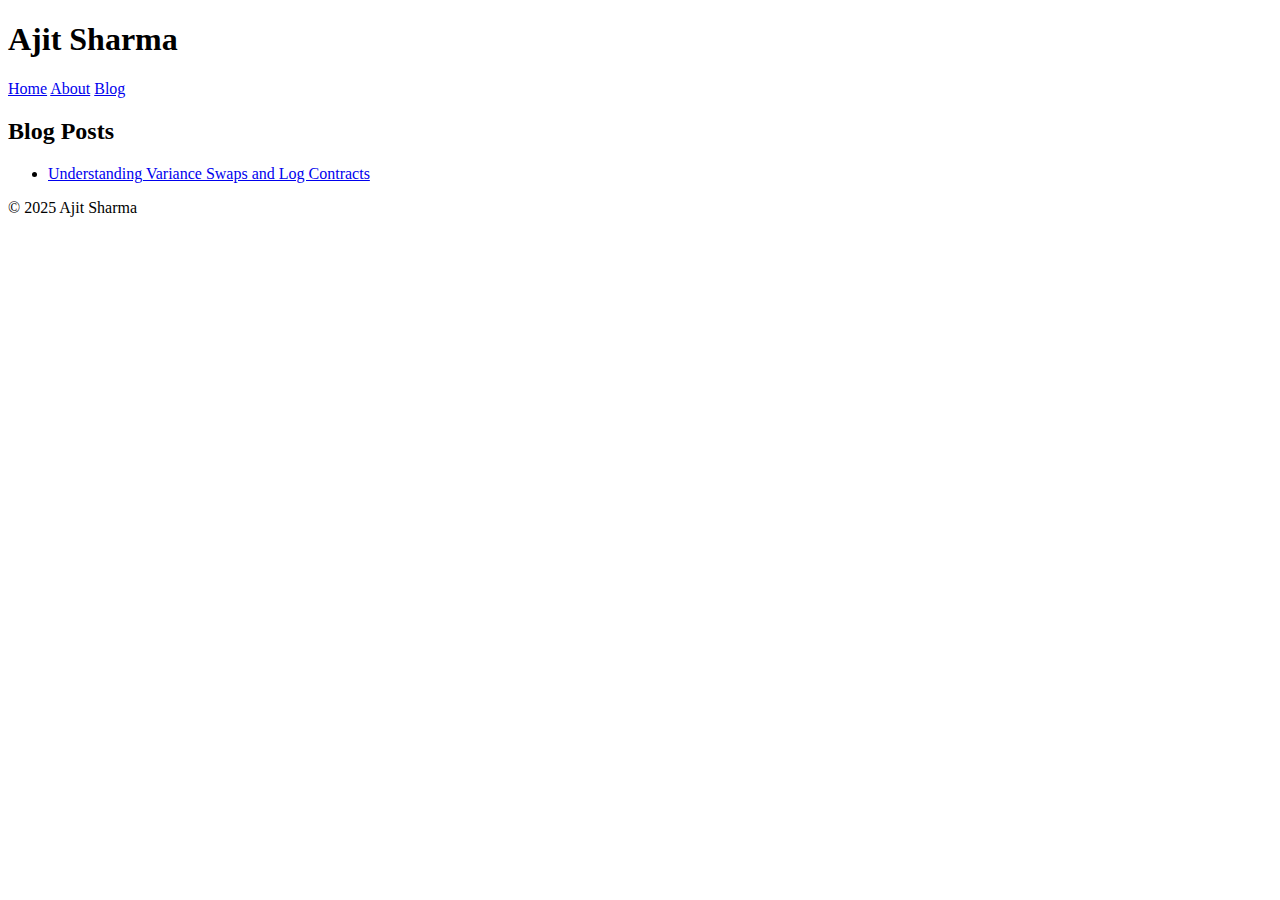
<file: blog/index.html>
<!DOCTYPE html>
<html lang="en">
<head>
  <meta charset="UTF-8" />
  <meta name="viewport" content="width=device-width, initial-scale=1.0"/>
  <title>Blog | Ajit Sharma</title>
  <link rel="stylesheet" href="../css/style.css"/>
</head>
<body>
  <header>
    <h1>Ajit Sharma</h1>
    <nav>
      <a href="../index.html">Home</a>
      <a href="../about.html">About</a>
      <a href="index.html">Blog</a>
    </nav>
  </header>

  <main>
    <h2>Blog Posts</h2>
    <ul>
      <li><a href="first-post.html">Understanding Variance Swaps and Log Contracts</a></li>
    </ul>
  </main>

  <footer>
    <p>© 2025 Ajit Sharma</p>
  </footer>
</body>
</html>
</file>
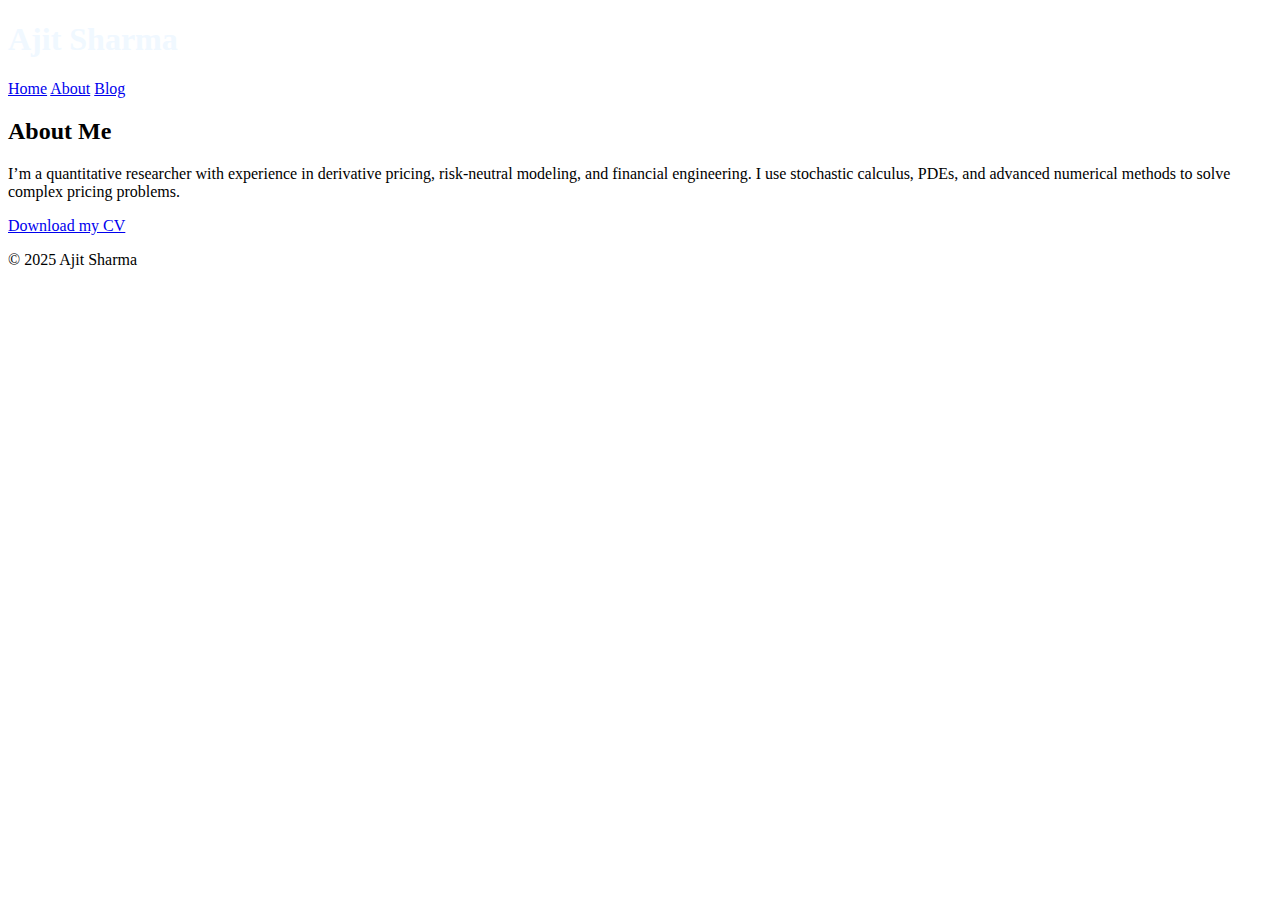
<file: about.html>
<!DOCTYPE html>
<html lang="en">
	<head>
		<meta charset="UTF-8" />
		<meta name="viewport" content="width=device-width, initial-scale=1.0" />
		<title>About | Ajit Sharma</title>
		<link rel="stylesheet" href="css/style.css" />
	</head>
	<body>
		<header>
			<h1 style="color: aliceblue">Ajit Sharma</h1>
			<nav>
				<a href="index.html">Home</a>
				<a href="about.html">About</a>
				<a href="blog/index.html">Blog</a>
			</nav>
		</header>

		<main>
			<h2>About Me</h2>
			<p>
				I’m a quantitative researcher with experience in derivative pricing,
				risk-neutral modeling, and financial engineering. I use stochastic
				calculus, PDEs, and advanced numerical methods to solve complex pricing
				problems.
			</p>
			<p><a href="#">Download my CV</a></p>
		</main>

		<footer>
			<p>© 2025 Ajit Sharma</p>
		</footer>
	</body>
</html>
</file>
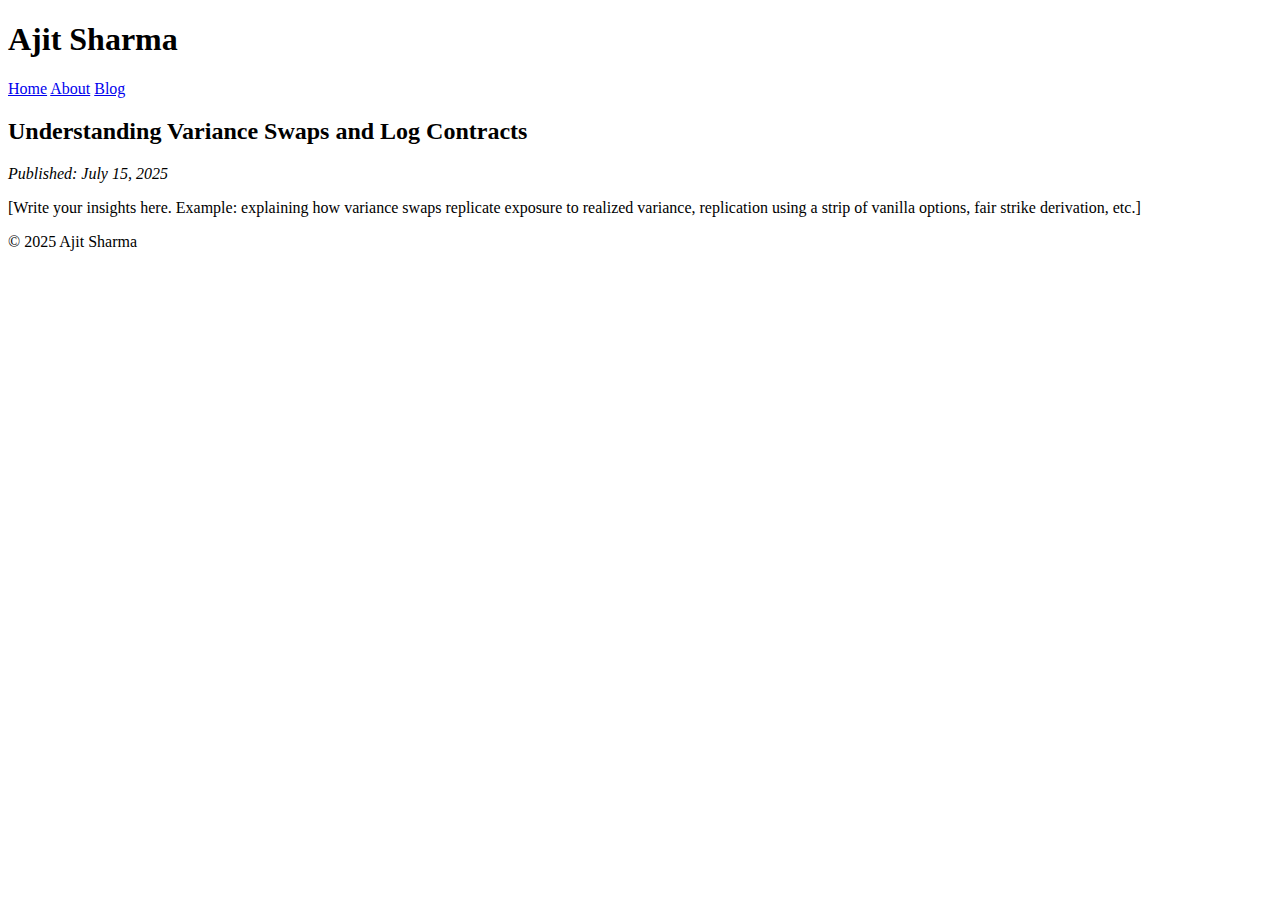
<file: blog/first-post.html>
<!DOCTYPE html>
<html lang="en">
<head>
  <meta charset="UTF-8" />
  <meta name="viewport" content="width=device-width, initial-scale=1.0"/>
  <title>Understanding Variance Swaps | Ajit Sharma</title>
  <link rel="stylesheet" href="../css/style.css"/>
</head>
<body>
  <header>
    <h1>Ajit Sharma</h1>
    <nav>
      <a href="../index.html">Home</a>
      <a href="../about.html">About</a>
      <a href="index.html">Blog</a>
    </nav>
  </header>

  <main>
    <h2>Understanding Variance Swaps and Log Contracts</h2>
    <p><em>Published: July 15, 2025</em></p>

    <p>[Write your insights here. Example: explaining how variance swaps replicate exposure to realized variance, replication using a strip of vanilla options, fair strike derivation, etc.]</p>

  </main>

  <footer>
    <p>© 2025 Ajit Sharma</p>
  </footer>
</body>
</html>
</file>
<file: css/style.css>
/* ---------- Scroll snap & base ---------- */
html {
	scroll-behavior: smooth;
}
body {
	-webkit-font-smoothing: antialiased;
	font-family: "Roboto Serif", serif;
	font-weight: 400;
}

/* ---------- Navbar glass & hide/show ---------- */
.glass-nav {
	background: rgba(212, 213, 228, 0.6);
	backdrop-filter: blur(50px);
	border-bottom: 1px solid rgba(0, 0, 0, 0.05);
}
.nav-hide {
	transform: translateY(-100%);
}

/* ---------- Snap sections ---------- */
section {
	scroll-snap-align: start;
}

/* ---------- Cards ---------- */
.card {
	background: #fff;
	border: 1px solid #e5e5e5;
	border-radius: 1rem;
	padding: 2rem;
	box-shadow: 0 4px 12px rgba(0, 0, 0, 0.05);
}
.card-hover:hover {
	border-color: #bbb;
	box-shadow: 0 8px 24px rgba(0, 0, 0, 0.08);
}

/* ---------- Buttons & inputs ---------- */
.btn-ghost,
.input-line {
	border: 1px solid #d1d1d1;
	border-radius: 0.5rem;
	background: transparent;
	padding: 0.75rem 1rem;
	transition: border-color 0.3s;
	width: 100%;
}
.btn-ghost:hover {
	border-color: #000;
}
.input-line:focus {
	outline: none;
	border-color: #000;
}
</file>
